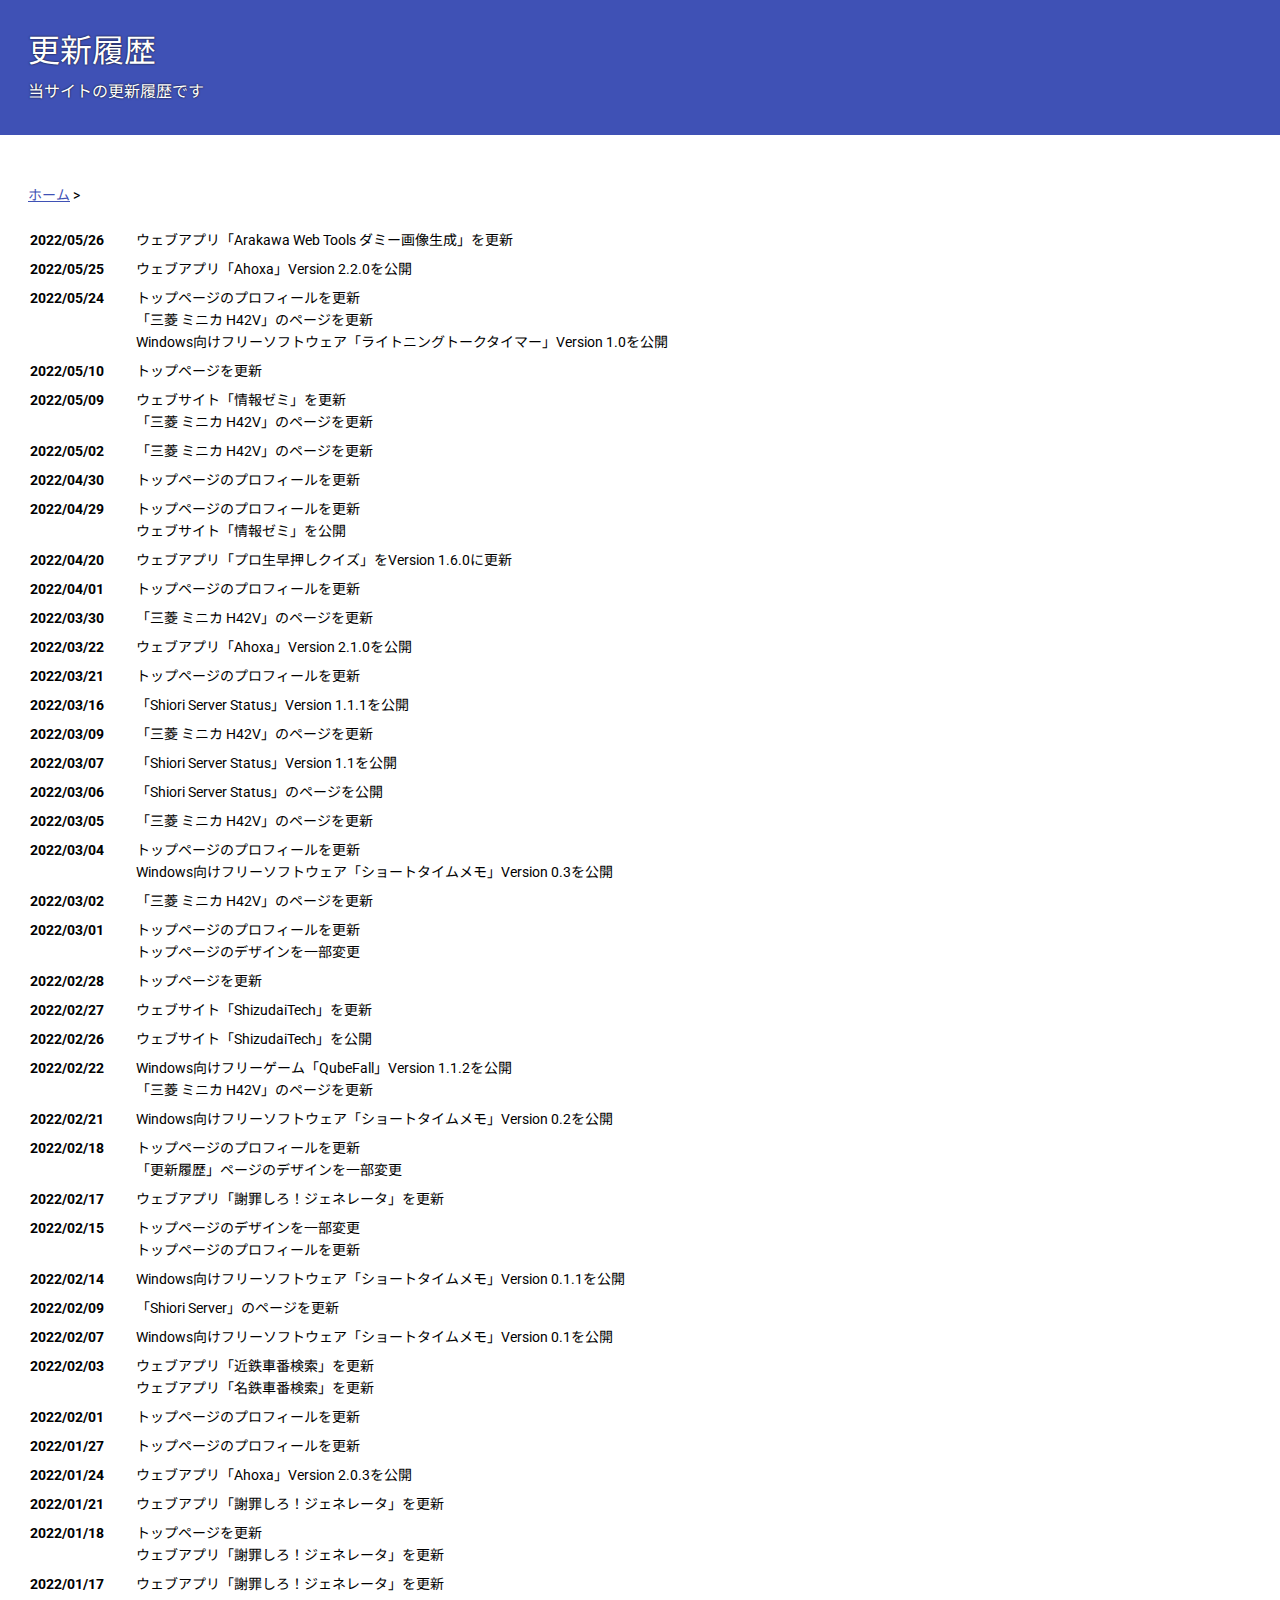
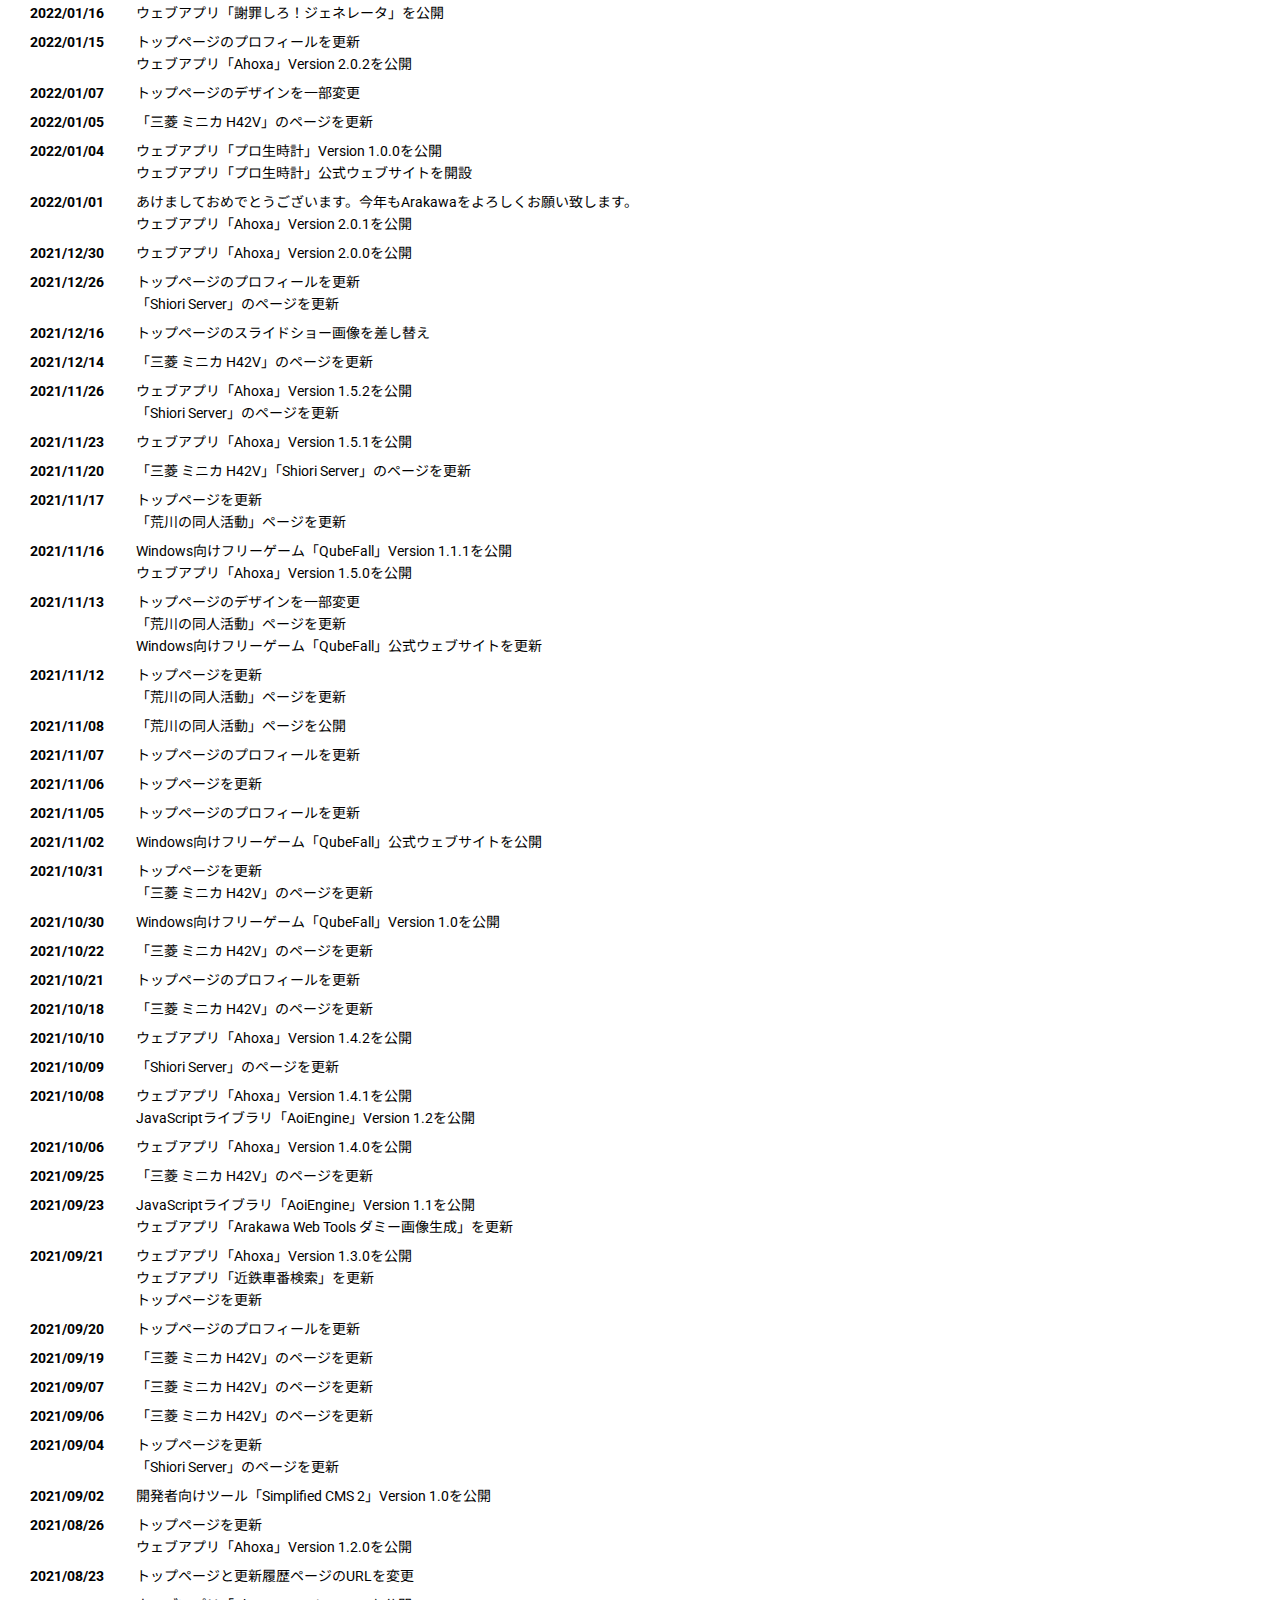
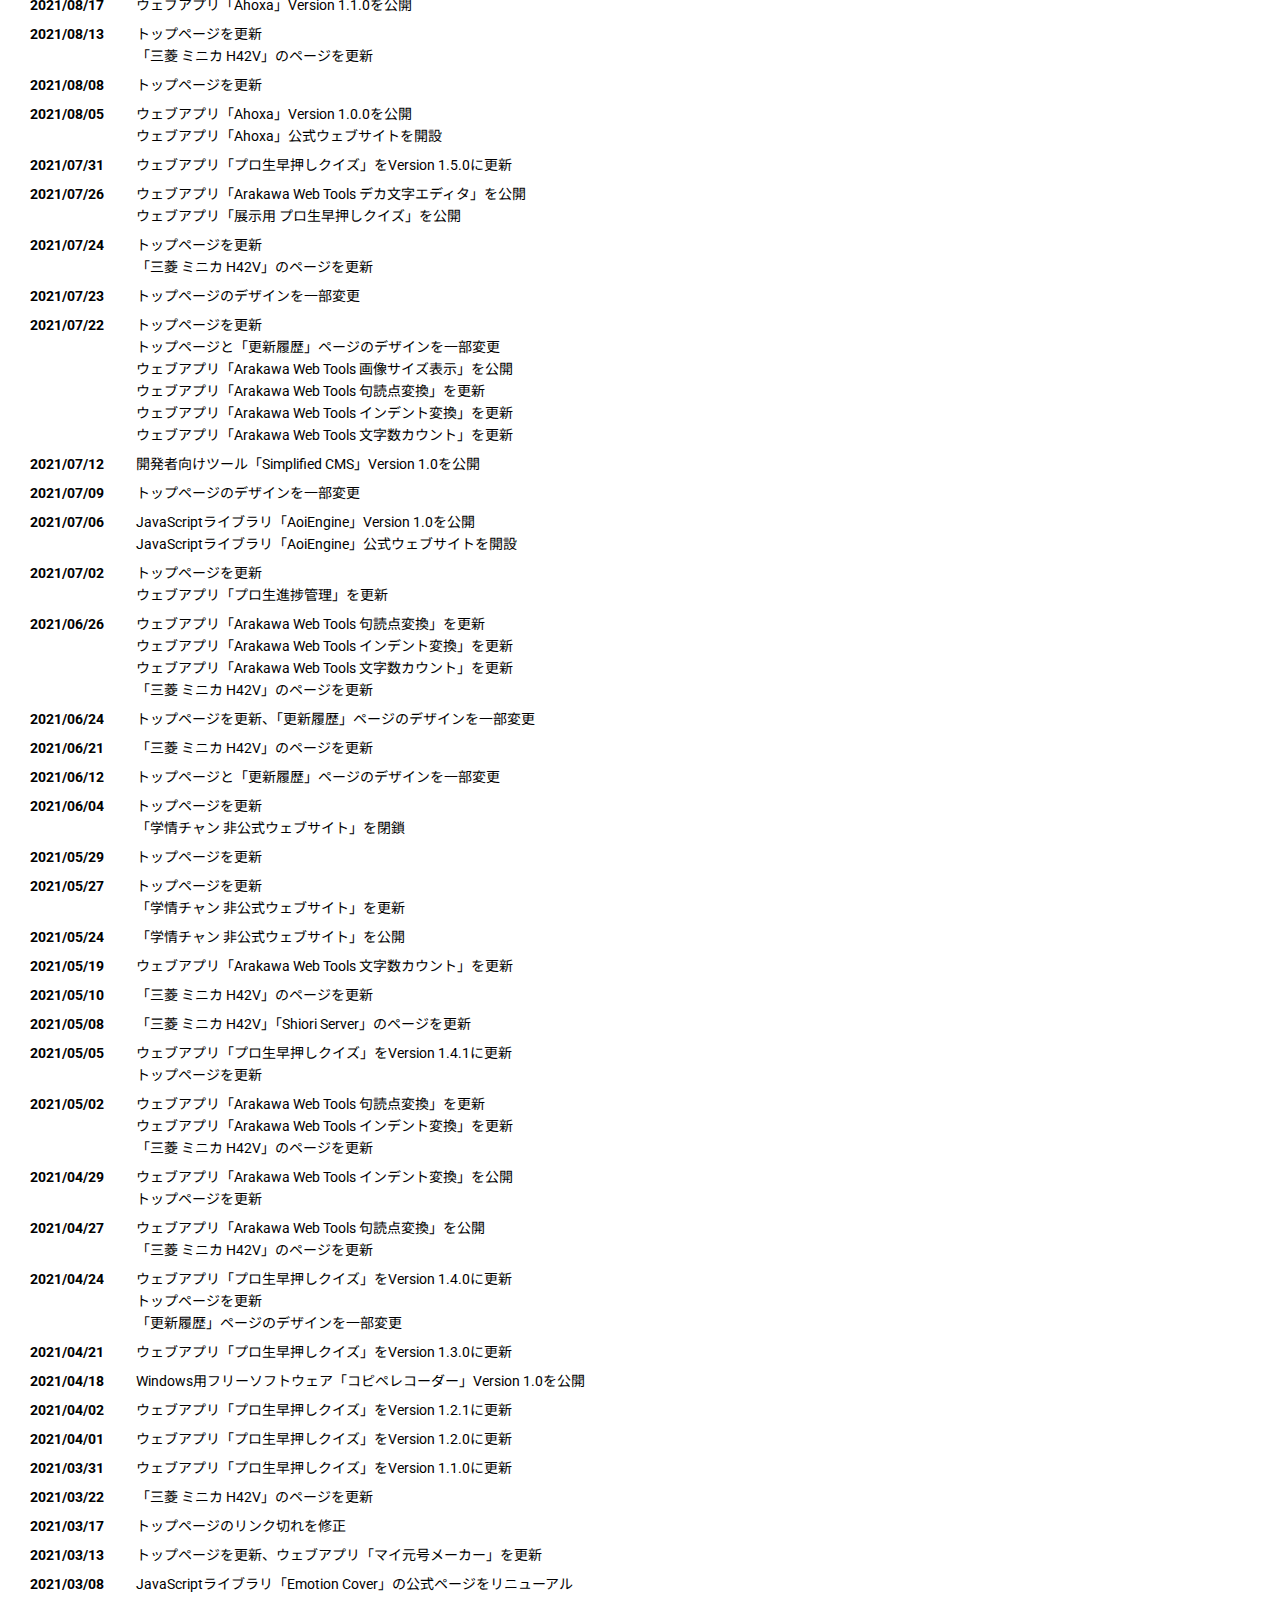
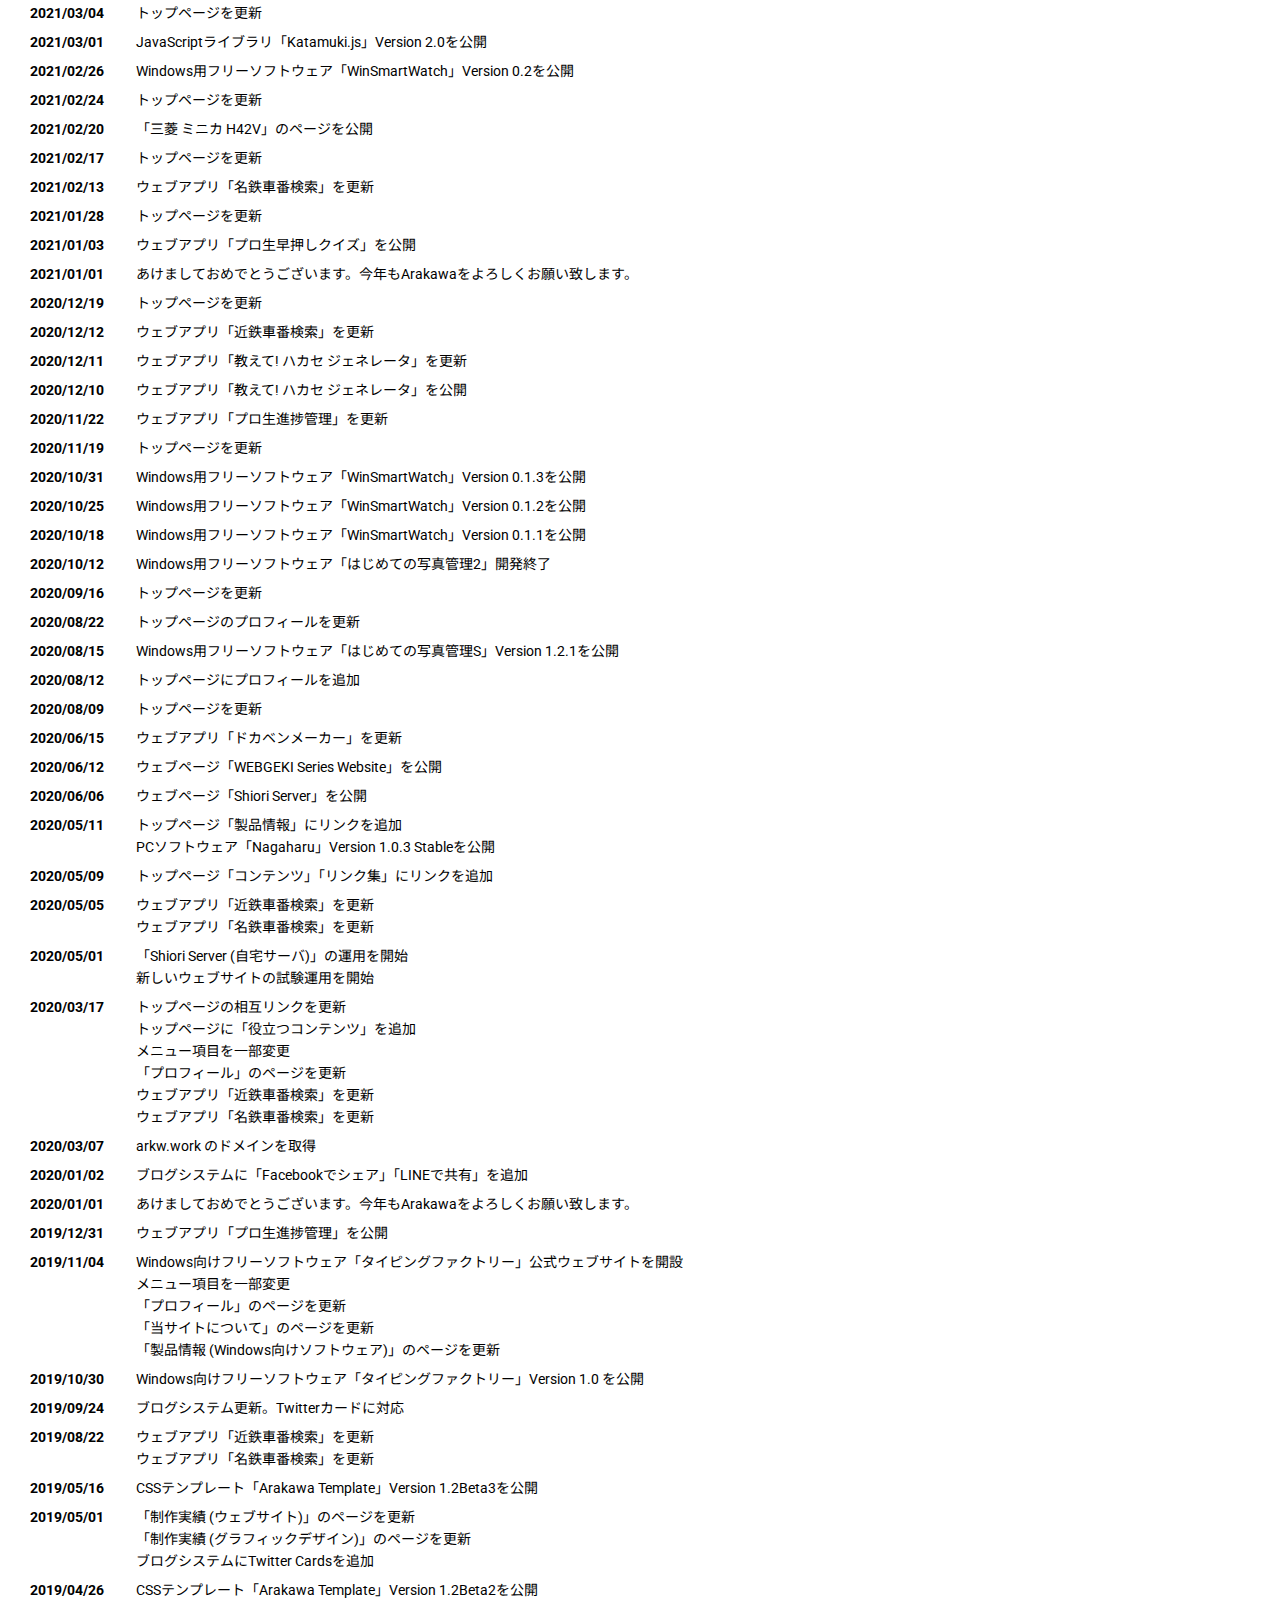
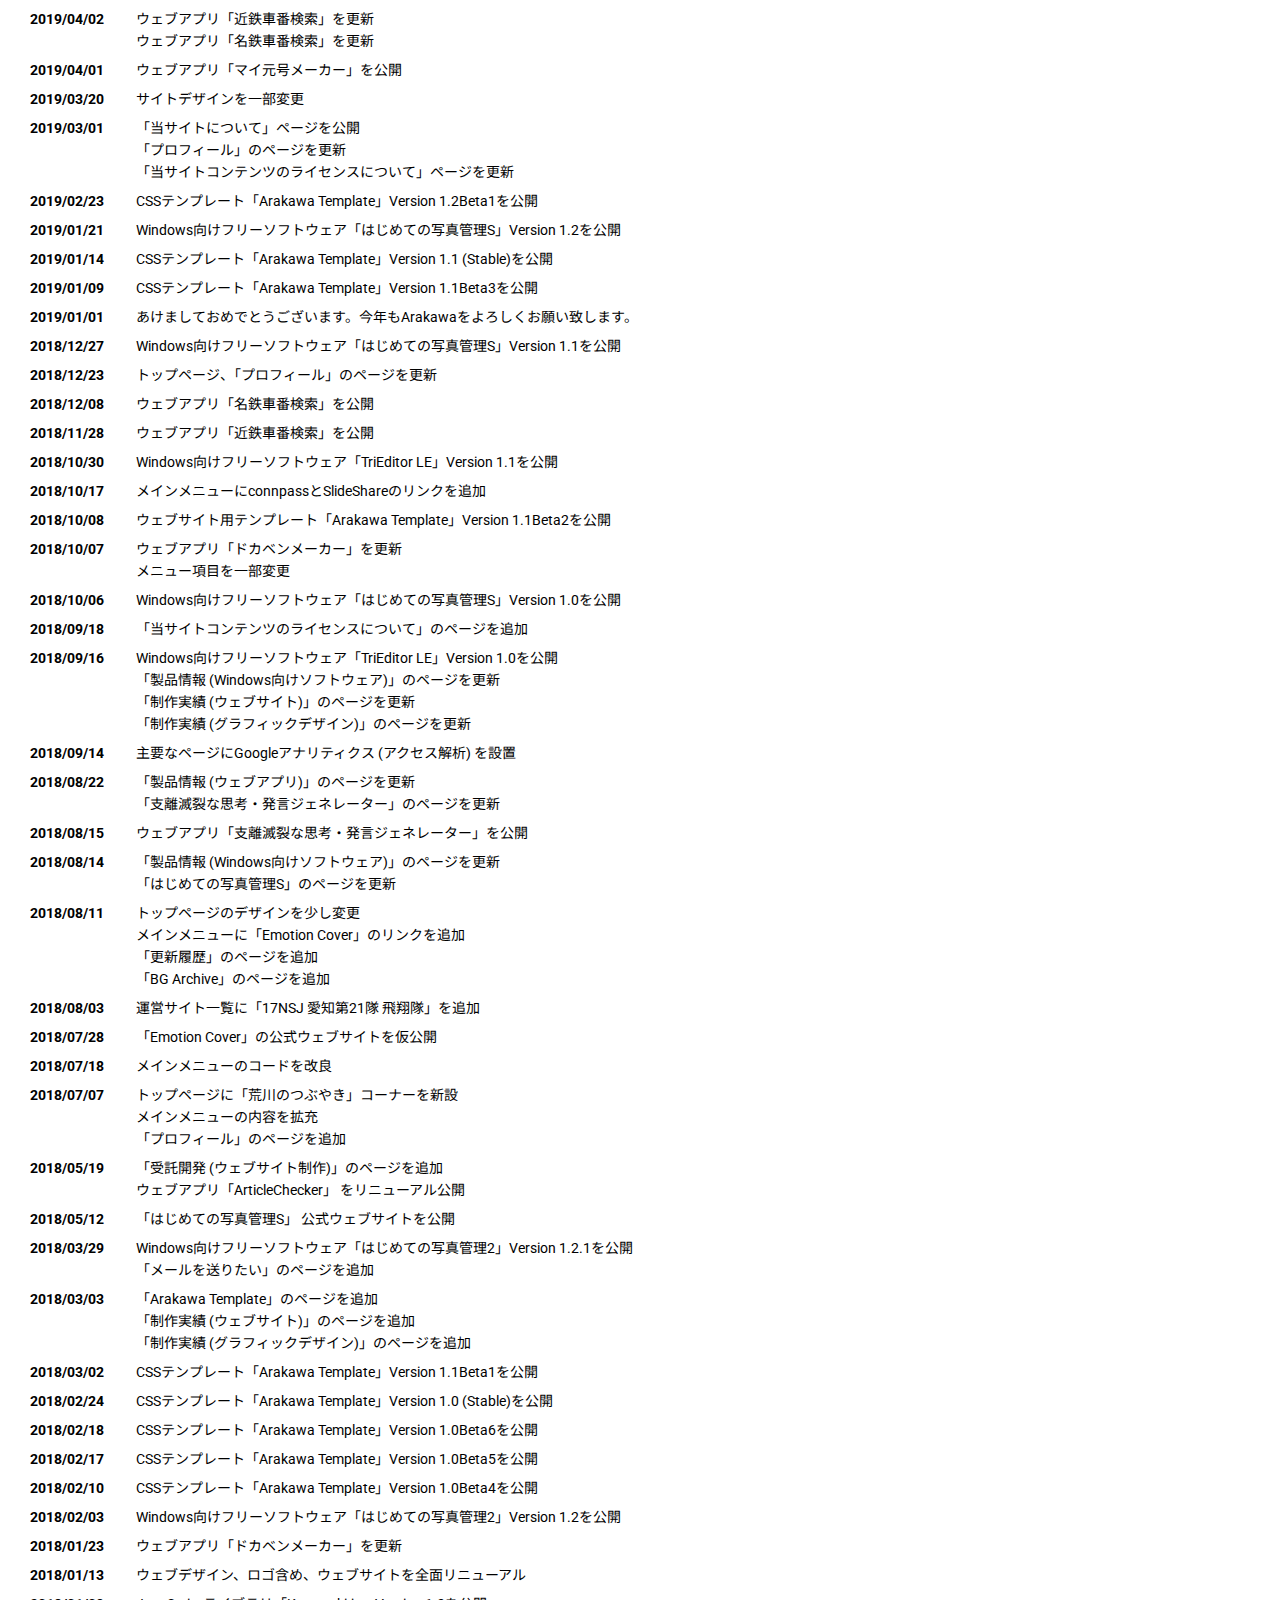
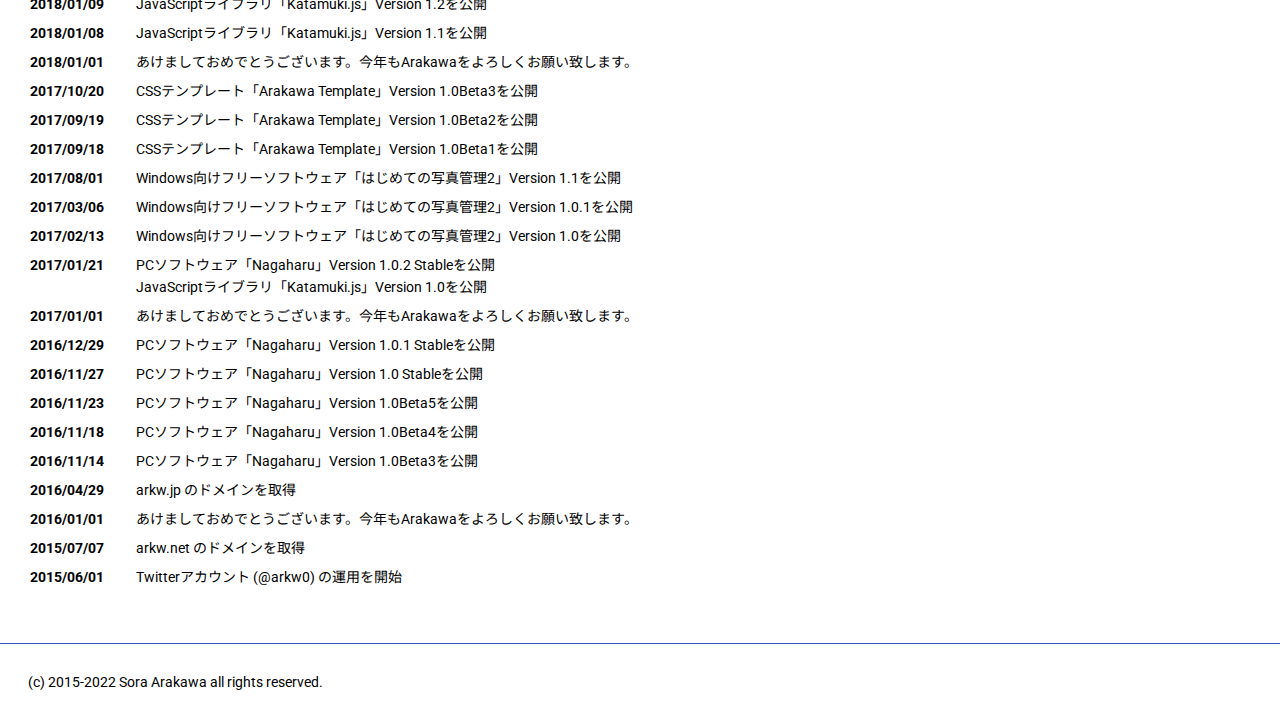
<file: history.html>
<!DOCTYPE html>
<html lang="ja">
	<head>
		<title>更新履歴 - Arakawa</title>
		<meta charset="utf-8" />
		<meta
			name="viewport"
			content="width=device-width,user-scalable=no,maximum-scale=1"
		/>
		<script
			async
			src="https://www.googletagmanager.com/gtag/js?id=UA-103554097-1"
		></script>
		<script>
			window.dataLayer = window.dataLayer || [];
			function gtag() {
				dataLayer.push(arguments);
			}
			gtag("js", new Date());
			gtag("config", "UA-103554097-1");
		</script>
		<script type="text/javascript" src="js/jquery.js"></script>
		<script type="text/javascript" src="js/minipage.js"></script>
		<link rel="preconnect" href="https://fonts.gstatic.com" />
		<link
			href="https://fonts.googleapis.com/css2?family=Noto+Sans+JP:wght@400;700&display=swap"
			rel="stylesheet"
		/>
		<link
			href="https://fonts.googleapis.com/css2?family=Roboto:wght@400;700&display=swap"
			rel="stylesheet"
		/>
		<link rel="stylesheet" type="text/css" href="css/minipage.css" />
		<link rel="shortcut icon" type="image/x-icon" href="img/favicon.ico" />
	</head>
	<body>
		<div class="wrapper">
			<div class="header">
				<div class="header-left"></div>
				<div class="header-right">
					<h1>更新履歴</h1>
					<h2>当サイトの更新履歴です</h2>
				</div>
			</div>

			<div class="contents contents-history">
				<a href="index.html">ホーム</a> &gt;<br />
				<div id="update_information"></div>
			</div>

			<div class="footer">(c) 2015-2022 Sora Arakawa all rights reserved.</div>
		</div>
	</body>
</html>
</file>
<file: css/minipage.css>
@charset "UTF-8";
* {
  margin: 0;
  padding: 0;
}

body,
table {
  font-family: "Roboto", "Noto Sans JP", "Hiragino Kaku Gothic Pro", "ヒラギノ角ゴ Pro W3", メイリオ, Meiryo, "ＭＳ Ｐゴシック", sans-serif;
  font-size: 14px;
  line-height: 20px;
}

a {
  color: #3f51b5;
}

h1 {
  margin: 10px 0;
  margin-top: 16px;
  font-size: 24px;
  font-weight: normal;
}

h3 {
  margin: 10px 0;
  margin-top: 16px;
  font-size: 16px;
  font-weight: normal;
  border-bottom: solid 2px #3f51b5;
}

ul {
  padding-left: 17px;
}

li {
  padding-left: 5px;
  line-height: 24px;
}

.wrapper {
  width: 100%;
  margin: auto;
}

.header {
  margin-top: -5px;
  color: #ffffff;
  background-color: #3f51b5;
  overflow: hidden;
}

.header-logo {
  padding: 40px 0;
  text-align: center;
}

.header-logo img {
  width: 60%;
}

.header-img {
  width: 100%;
}

.header-img-half {
  width: 50%;
  text-align: center;
}

.header-left {
  display: none;
}

.header-right {
  margin: 14px;
  padding: 8px 14px;
  text-shadow: 0 0 2px #000000;
}

.header-right h1 {
  margin-top: 14px;
  font-size: 32px;
  font-weight: normal;
  line-height: 40px;
}

.header-right h2 {
  margin-top: 10px;
  margin-bottom: 10px;
  font-size: 16px;
  font-weight: normal;
  line-height: 22px;
}

.contents {
  margin: 20px 0;
  padding: 4px;
  line-height: 24px;
  overflow: hidden;
}

.contents-history {
  padding: 28px;
  -webkit-box-sizing: border-box;
          box-sizing: border-box;
}

.contents-history p {
  margin-top: 10px;
  margin-bottom: 15px;
}

.contents-history th {
  padding-right: 30px;
  line-height: 22px;
  vertical-align: top;
}

.contents-history td {
  padding-bottom: 5px;
  line-height: 22px;
}

.contents-icon {
  margin-top: 30px;
}

.footer {
  padding: 28px;
  border-top: solid 1px #3f51b5;
  -webkit-box-sizing: border-box;
          box-sizing: border-box;
}

.wrapper-ad {
  margin-bottom: 20px;
  text-align: center;
}

.wrapper-ad h1 {
  margin: 10px 0;
  font-size: 14px;
  font-weight: bold;
}

#update_information {
  margin-top: 20px;
}
/*# sourceMappingURL=minipage.css.map */
</file>
